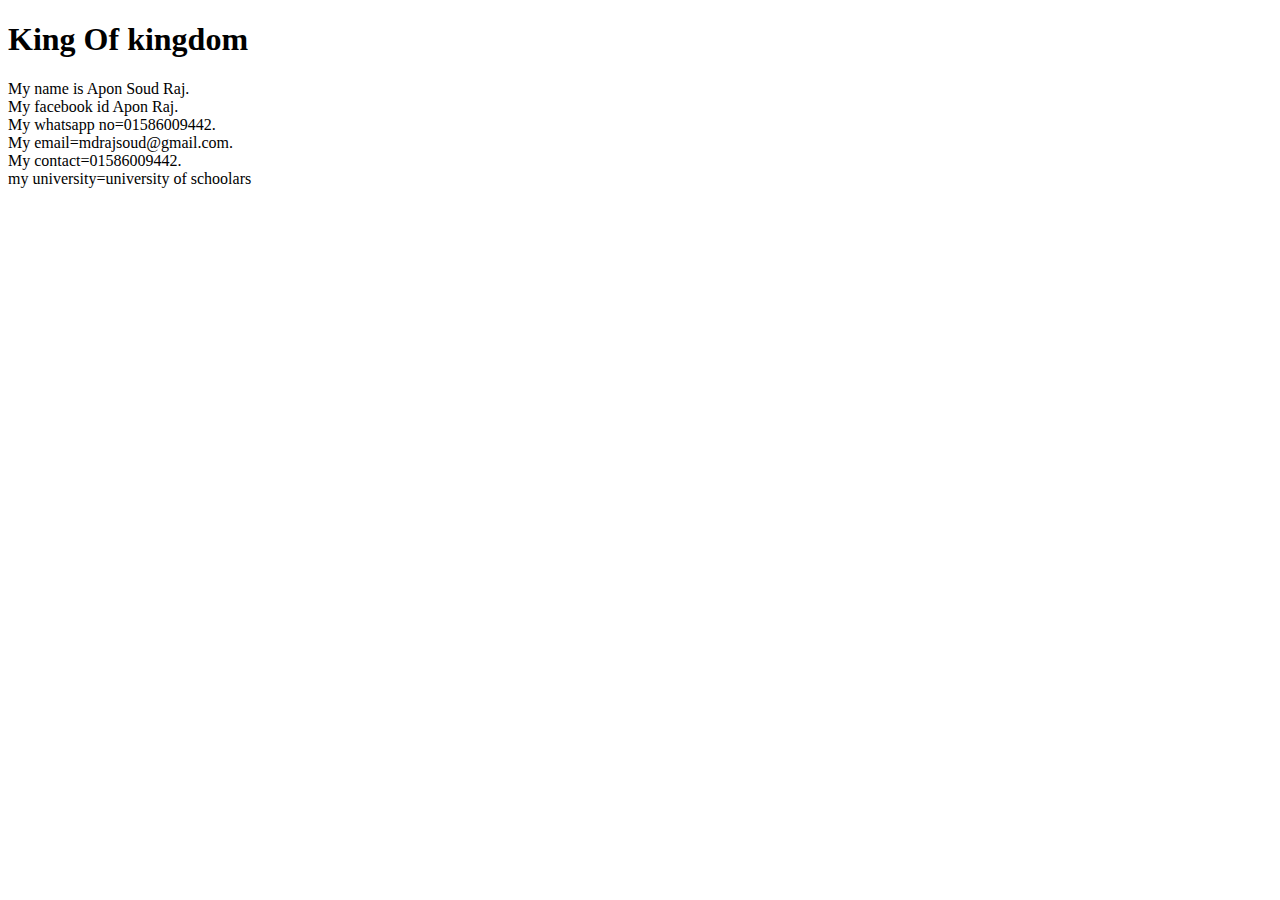
<file: apon.html>
<!DOCTYPE html>
<html>
<head>
<title>Apon Information</title>
</head>
<body>

<h1>King Of kingdom</h1>
<p>My name is Apon Soud Raj.<br>
    My facebook id Apon Raj.<br>
    My whatsapp no=01586009442.<br>
    My email=mdrajsoud@gmail.com.<br>
    My contact=01586009442.<br>
    my university=university of schoolars</p>

</body>
</html>
</file>
